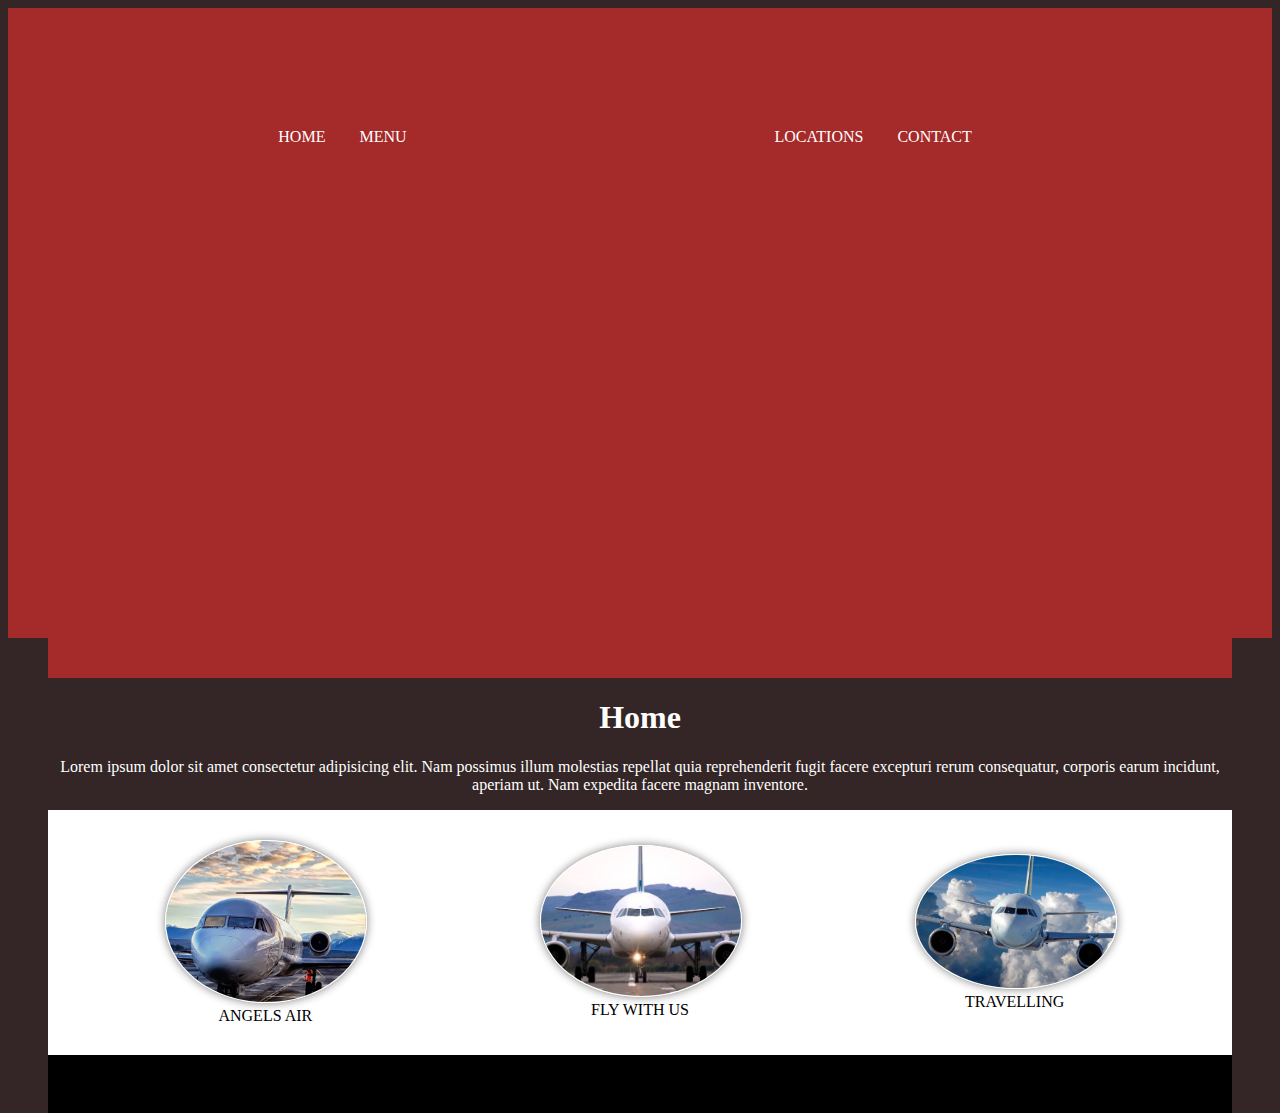
<file: index.html>
<!DOCTYPE html>
<html lang="en">
<head>
    <meta charset="UTF-8">
    <meta http-equiv="X-UA-Compatible" content="IE=edge">
    <meta name="viewport" content="width=<device-width>, initial-scale=1.0">
        <link rel="stylesheet" href="main.css">
    <title>My page</title>
</head>
<body>
    <header>
        <header>
            <nav>
              <ul>
                <li><a href="./index.html">Home</a></li>
                <li><a href="./menu.html">Menu</a></li>
                <li class="logo"><a href="./index.html">Angels Air</a></li>
                <li><a href="./locations.html">Locations</a></li>
                <li><a href="./contact.html">Contact</a></li>
              </ul>
            </nav>
          </header>
          <h1>Home</h1>

            <p> Lorem ipsum dolor sit amet consectetur adipisicing elit. Nam possimus illum molestias repellat quia reprehenderit fugit facere excepturi rerum consequatur, corporis earum incidunt, aperiam ut. Nam expedita facere magnam inventore.</p>
          <section class="class">
    
            <figure>
    <img src="images/plane 2.jpg" alt="plane2.jpg">
    <figcaption>Angels Air</figcaption>
    </figure>
    <figure>
    <img src="images/plane 3.jpg" alt="plane3.jpg">
     <figcaption>Fly with us</figcaption>
     </figure>
    <figure>
     <img src="images/plane.jpg" alt="plane.jpg">
     <figcaption>Travelling</figcaption>
     </figure>
     </section>
        
     <footer>
            borthwick avenue,ottawa on • 613-555-5555 .me@vom
          </footer>
    </header>
</body>
</html>
</file>
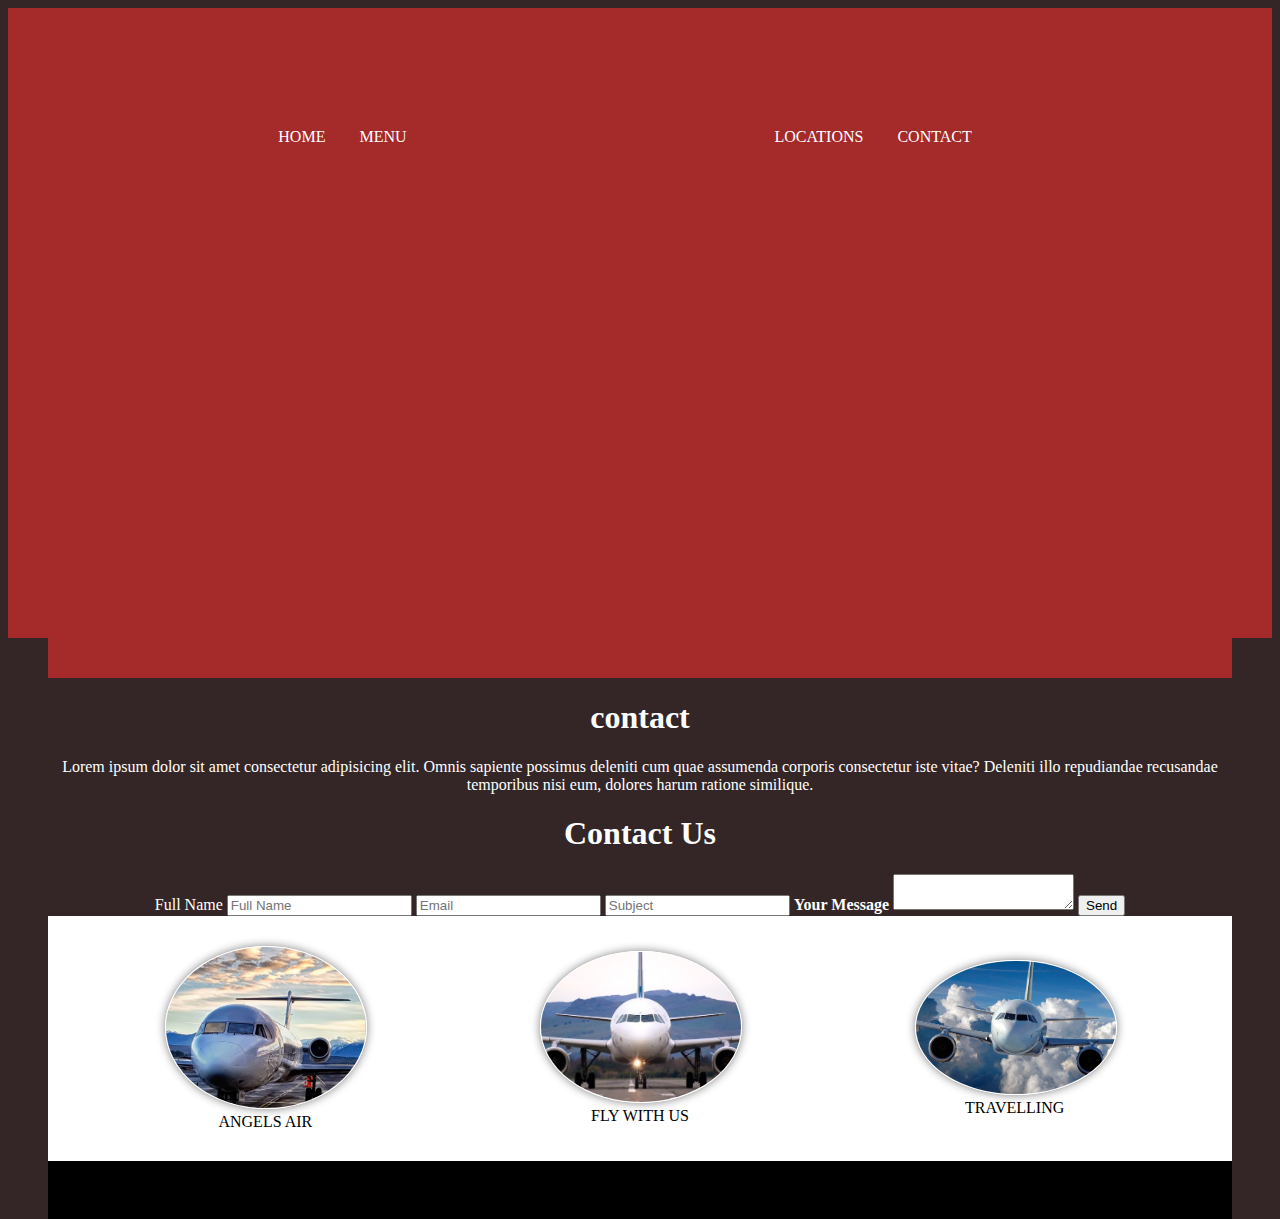
<file: contact.html>
<!DOCTYPE html>
<html lang="en">
<head>
    <meta charset="UTF-8">
    <meta http-equiv="X-UA-Compatible" content="IE=edge">
    <meta name="viewport" content="width=<device-width>, initial-scale=1.0">
        <link rel="stylesheet" href="main.css">
    <title>My page</title>
</head>
<body>
    <header>
        <header>
            <nav>
              <ul>
                <li><a href="./index.html">Home</a></li>
                <li><a href="./menu.html">Menu</a></li>
                <li class="logo"><a href="index.html">Angels Air</a></li>
                <li><a href="./locations.html">Locations</a></li>
                <li><a href="./contact.html">Contact</a></li>
              </ul>
            </nav>
          </header>
          <h1>contact</h1>
            <p>Lorem ipsum dolor sit amet consectetur adipisicing elit. Omnis sapiente possimus deleniti cum quae assumenda corporis consectetur iste vitae? Deleniti illo repudiandae recusandae temporibus nisi eum, dolores harum ratione similique.</p>
            
            <div class="contact-section">
                <h1>Contact Us</h1>
                <form action="thanks.html">
                  <label>Full Name</label>
                  <input type="text" placeholder="Full Name">
                  <input type="text" placeholder="Email">
                  <input type="text" placeholder="Subject">
                  <b>Your Message</b>
                  <textarea></textarea>
                  <button type="submit">Send</button>
                </form>
              </div>
          <section class="class">
    
            <figure>
    <img src="images/plane 2.jpg" alt="plane2.jpg">
    <figcaption>Angels Air</figcaption>
    </figure>
    <figure>
    <img src="images/plane 3.jpg" alt="plane3.jpg">
     <figcaption>Fly with us</figcaption>
     </figure>
    <figure>
     <img src="images/plane.jpg" alt="plane.jpg">
     <figcaption>Travelling</figcaption>
     </figure>
     </section>
        
     <footer>
            borthwick avenue,ottawa on • 613-555-5555 .me@vom
          </footer>
    </header>
</body>
</html>
</file>
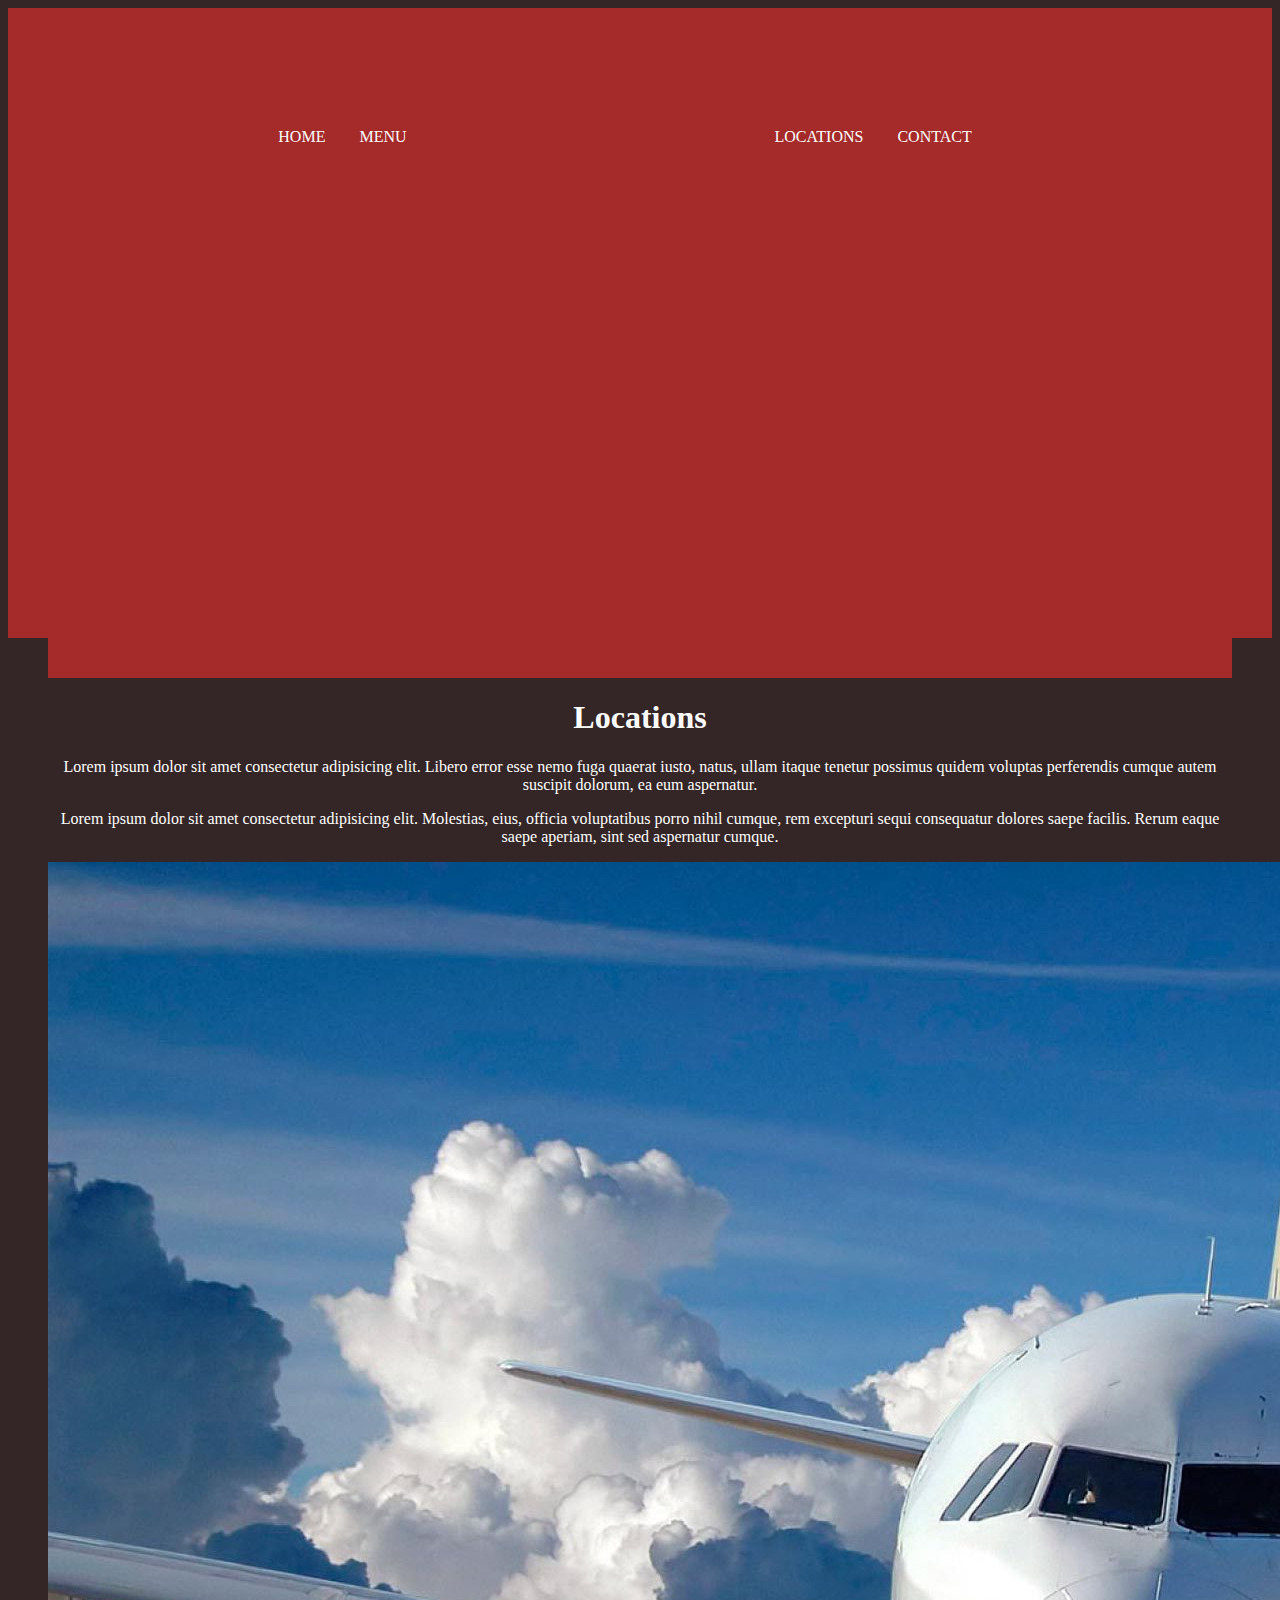
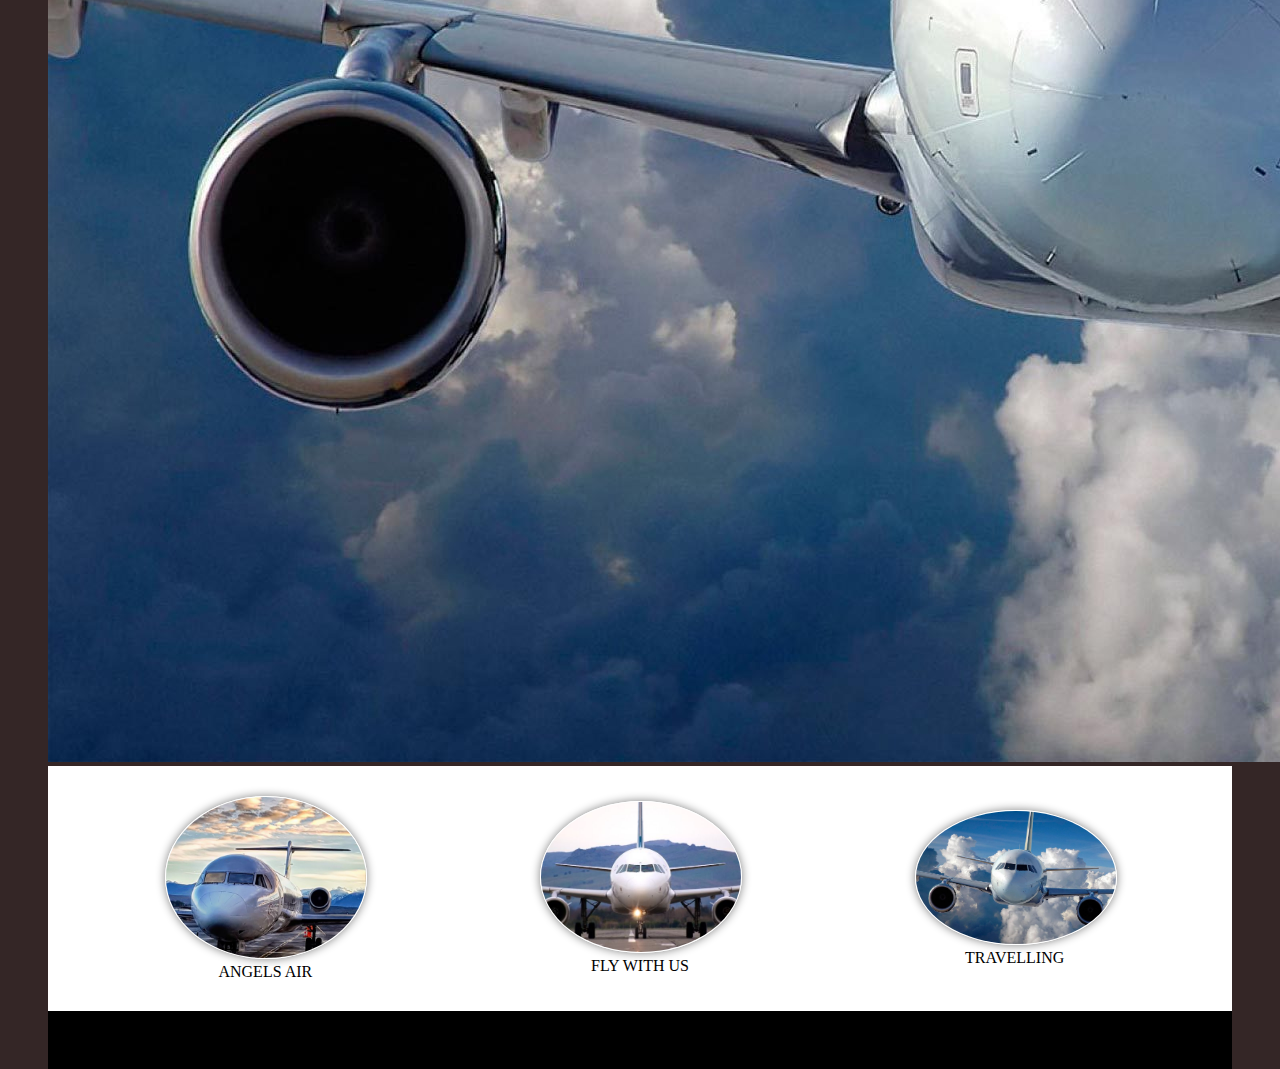
<file: Locations.html>
<!DOCTYPE html>
<html lang="en">
<head>
    <meta charset="UTF-8">
    <meta http-equiv="X-UA-Compatible" content="IE=edge">
    <meta name="viewport" content="width=<device-width>, initial-scale=1.0">
        <link rel="stylesheet" href="main.css">
    <title>My page</title>
</head>
<body>
    <header>
        <header>
            <nav>
              <ul>
                <li><a href="./index.html">Home</a></li>
                <li><a href="./menu.html">Menu</a></li>
                <li class="logo"><a href="index.html">Angels Air</a></li>
                <li><a href="./Locations.html">Locations</a></li>
                <li><a href="./contact.html">Contact</a></li>
              </ul>
            </nav>
          </header>
          <h1>Locations</h1>
            <p>Lorem ipsum dolor sit amet consectetur adipisicing elit. Libero error esse nemo fuga quaerat iusto, natus, ullam itaque tenetur possimus quidem voluptas perferendis cumque autem suscipit dolorum, ea eum aspernatur.</p><p>Lorem ipsum dolor sit amet consectetur adipisicing elit. Molestias, eius, officia voluptatibus porro nihil cumque, rem excepturi sequi consequatur dolores saepe facilis. Rerum eaque saepe aperiam, sint sed aspernatur cumque.</p>
            <img src="images/plane.jpg"alt='plane'>
    
          <section class="class">
    
            <figure>
    <img src="images/plane 2.jpg" alt="plane2.jpg">
    <figcaption>Angels Air</figcaption>
    </figure>
    <figure>
    <img src="images/plane 3.jpg" alt="plane3.jpg">
     <figcaption>Fly with us</figcaption>
     </figure>
    <figure>
     <img src="images/plane.jpg" alt="plane.jpg">
     <figcaption>Travelling</figcaption>
     </figure>
     </section>
        
     <footer>
            borthwick avenue,ottawa on • 613-555-5555 .me@vom
          </footer>
    </header>
</body>
</html>
</file>
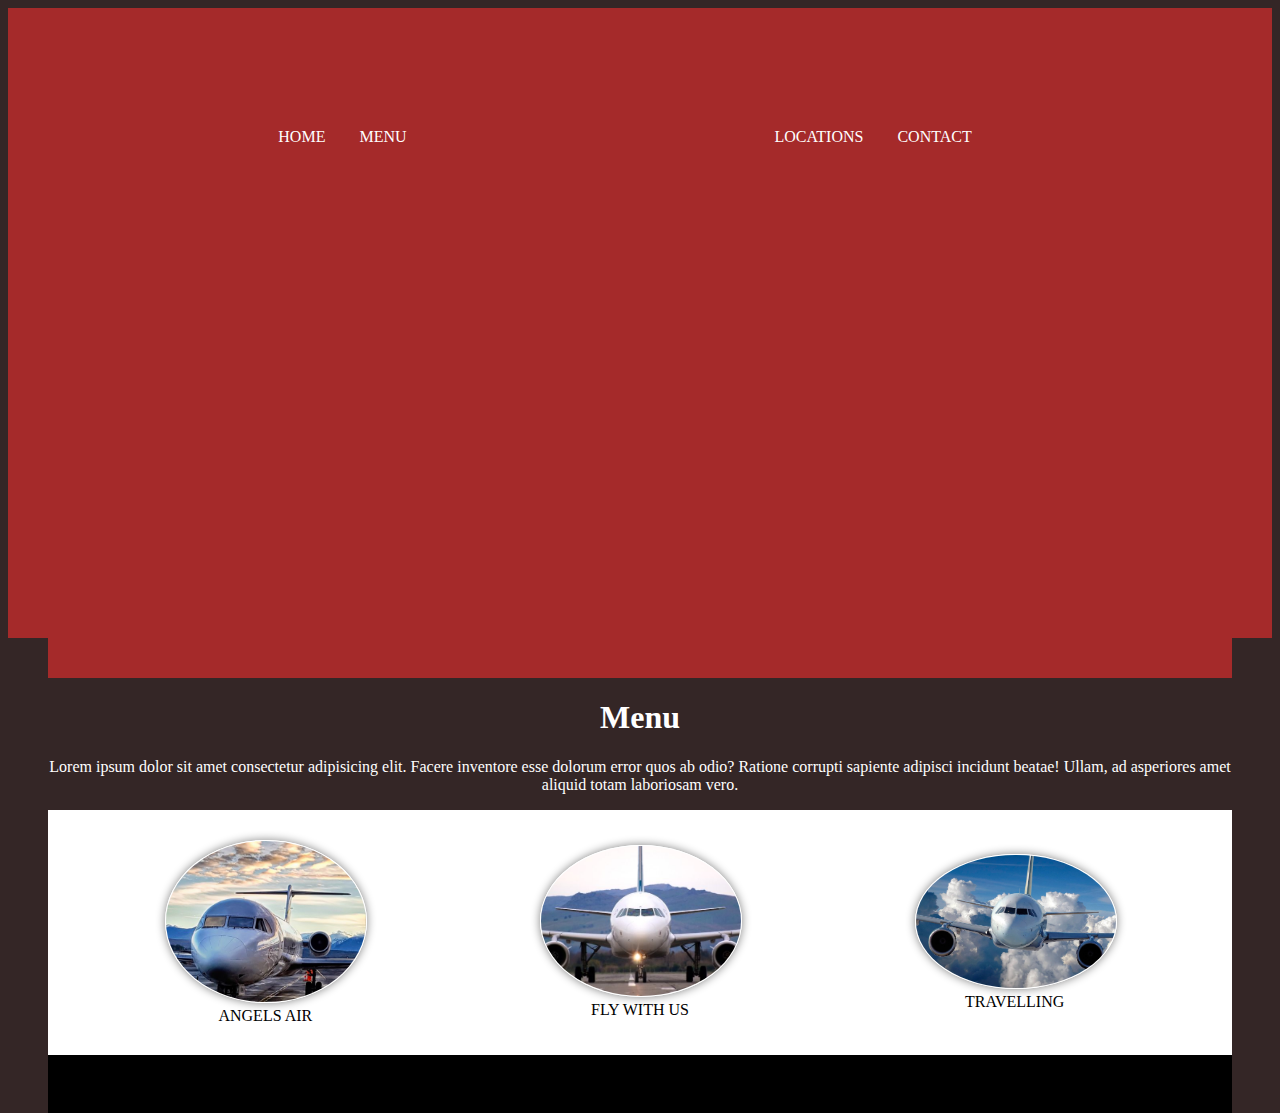
<file: menu.html>
<!DOCTYPE html>
<html lang="en">
<head>
    <meta charset="UTF-8">
    <meta http-equiv="X-UA-Compatible" content="IE=edge">
    <meta name="viewport" content="width=<device-width>, initial-scale=1.0">
        <link rel="stylesheet" href="main.css">
    <title>My page</title>
</head>
<body>
    <header>
        <header>
            <nav>
              <ul>
                <li><a href="./index.html">Home</a></li>
                <li><a href="./menu.html">Menu</a></li>
                <li class="logo"><a href="index.html">Angels Air</a></li>
                <li><a href="./locations.html">Locations</a></li>
                <li><a href="./contact.html">Contact</a></li>
              </ul>
            </nav>
          </header>
          <h1>Menu</h1>
             <p>Lorem ipsum dolor sit amet consectetur adipisicing elit. Facere inventore esse dolorum error quos ab odio? Ratione corrupti sapiente adipisci incidunt beatae! Ullam, ad asperiores amet aliquid totam laboriosam vero.</p>
          <section class="class">
    
            <figure>
    <img src="images/plane 2.jpg" alt="plane2.jpg">
    <figcaption>Angels Air</figcaption>
    </figure>
    <figure>
    <img src="images/plane 3.jpg" alt="plane3.jpg">
     <figcaption>Fly with us</figcaption>
     </figure>
    <figure>
     <img src="images/plane.jpg" alt="plane.jpg">
     <figcaption>Travelling</figcaption>
     </figure>
     </section>
        
     <footer>
            borthwick avenue,ottawa on • 613-555-5555 .me@vom
          </footer>
    </header>
</body>
</html>
</file>
<file: main.css>
body {
    background: rgb(52, 38, 38);
    color: white;
    font-family:'Franklin Gothic Medium', 'Arial Narrow', Arial, sans-serif
    margin: 0;
    padding: 1;
  }
  .skip {
    position: absolute;
    top: auto;
    height: 1px;
    left: 1px;
    width: 1px;
    overflow: hidden;
  }
  
  header {
    background-color: brown;
    background-image: image(plane 3.jpg);
    background-size: 150%;
    background-position: center;
    height: 550px;
    padding: 40px;
    text-align: center;
  }
  
  header a {
    color: white;
    text-decoration: none;
    text-transform: uppercase;
    margin-top: 40px;
  }
  
  header .logo a {
    background-image: image(plan 2.jpg);
    background-size: 300px;
    background-repeat: no-repeat;
    display: inline-block;
    height: 80px;
    position: relative;
    text-indent: -9999999px;
    top: -30px;
    width: 300px;
  }
  
  nav ul {
    margin: 0;
    padding: 0;
    list-style-type: none;
  }
  a:hover{
    color: green;

  }
  nav li {
    display: inline-block;
    margin-right: 30px;
  }
  .h1 {
    width: 30px;
    height: 40px;
  }

  
  
  
  .class {
    background: white;
    color: black;
    padding: 30px;
    display: flex;
    flex-direction: row;
  }
  
  
  .class figure {
    margin: auto;
    text-align: center;
    text-transform: uppercase;
    width: 200px;
  }
  
  .class figure img {
    border: 1px solid white;
    border-radius: 50%;
    box-shadow: gray 0 0 10px;
    width: 200px;
  }
  
  
  footer {
    background: black;
    color: black;
    font-size: 16px;
    padding: 20px 20px;
    text-align: center;
  }
</file>
